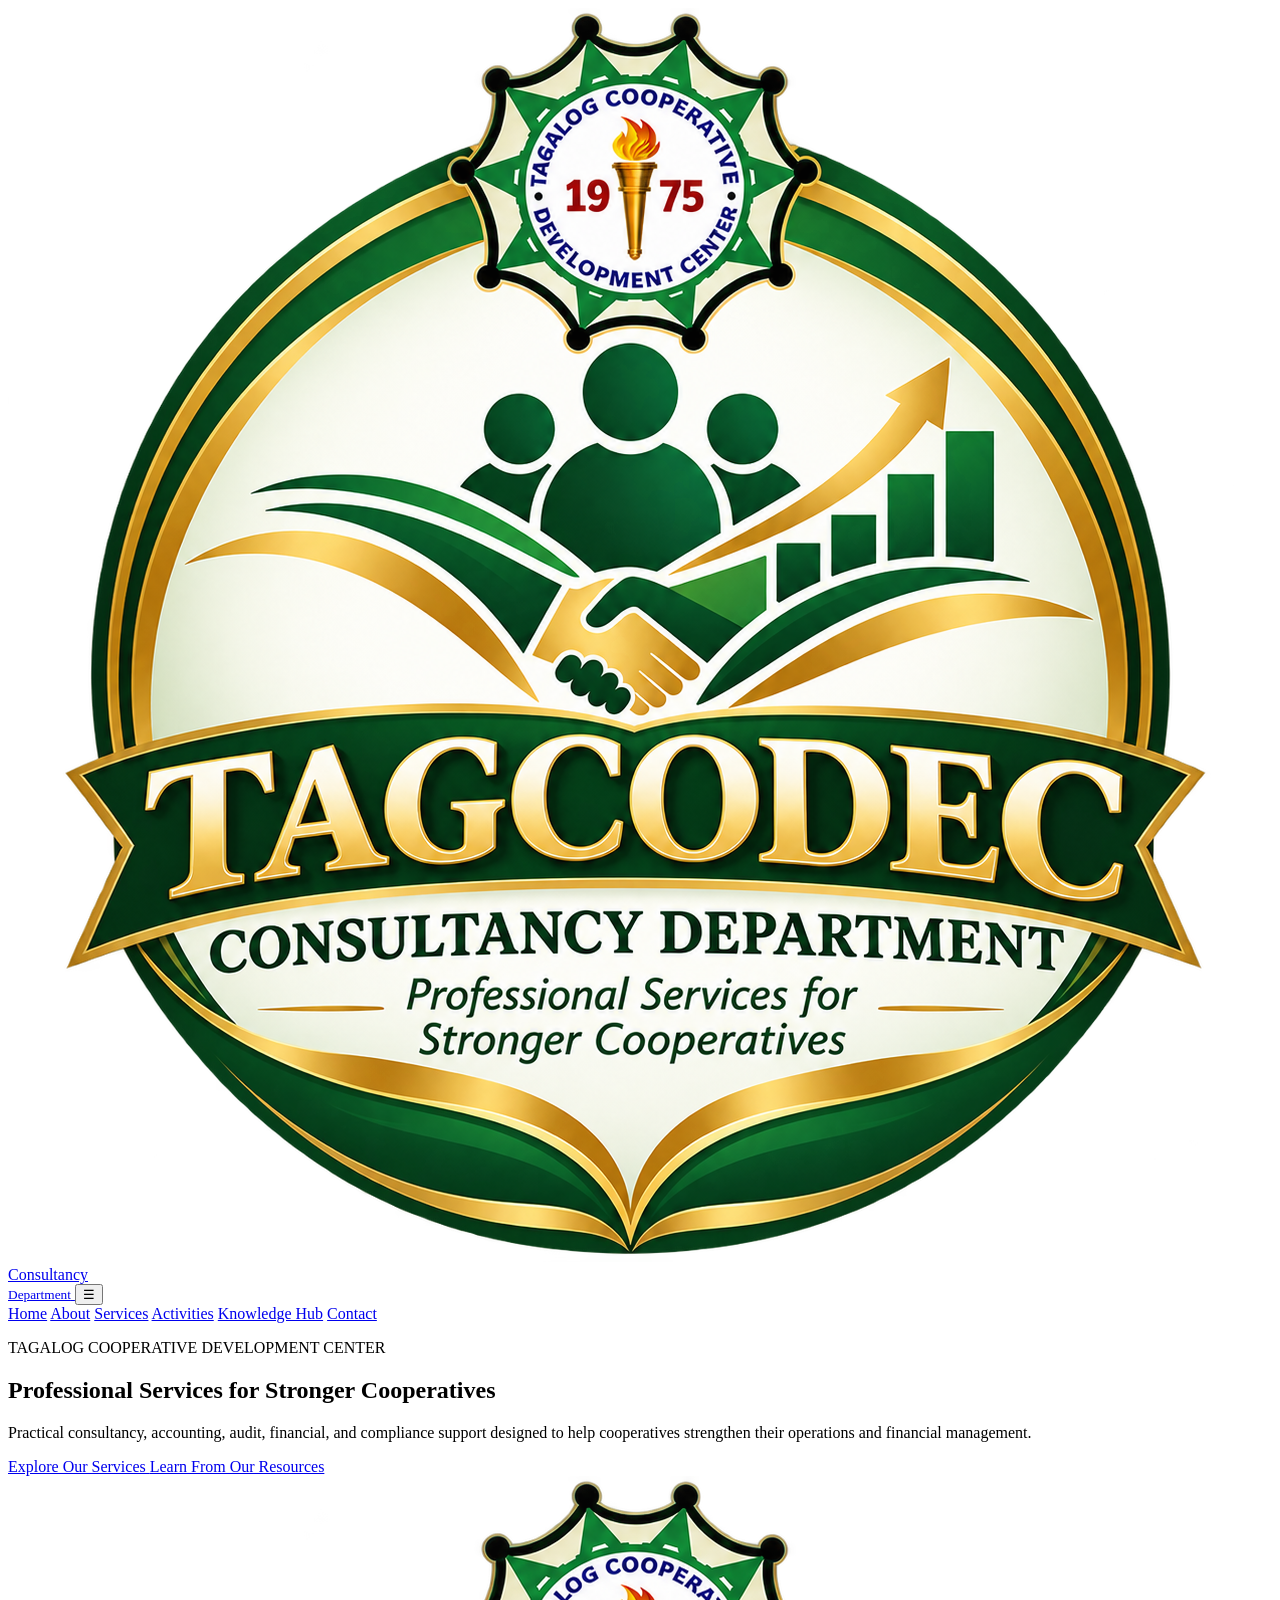
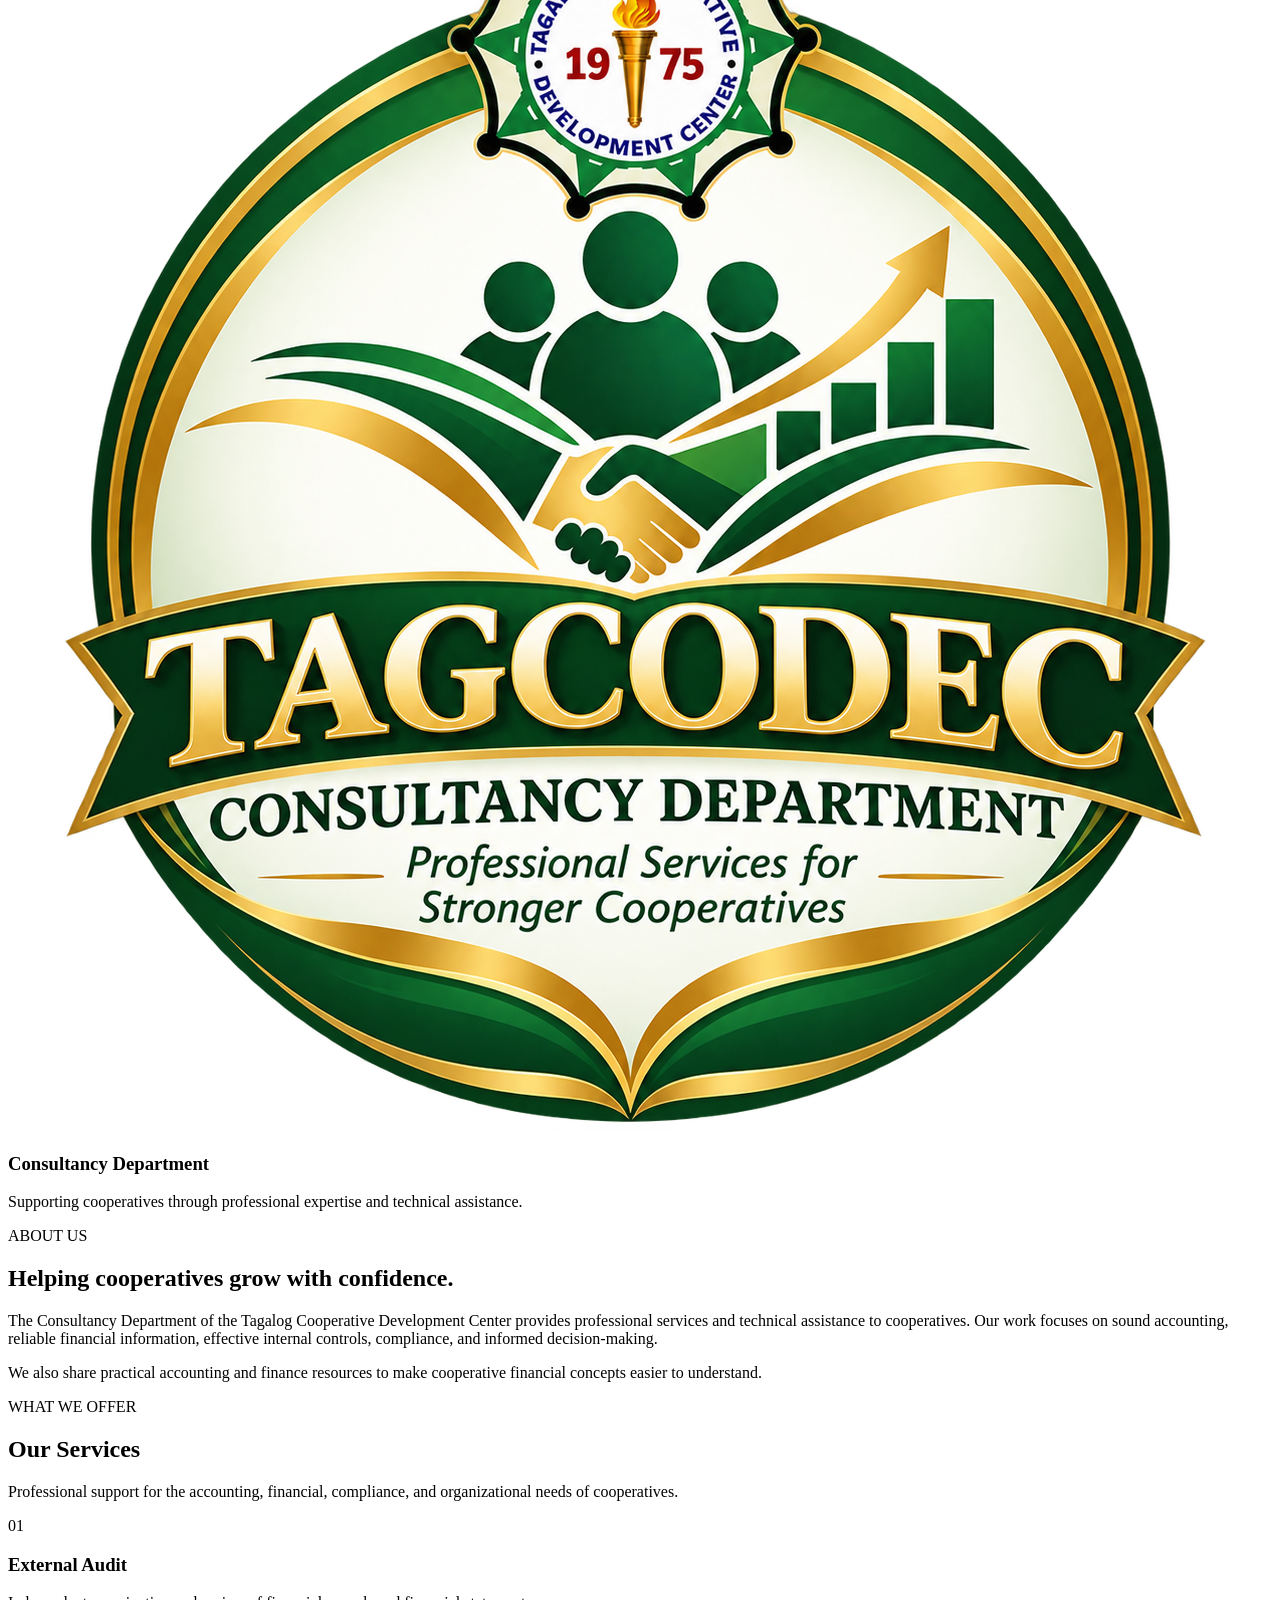
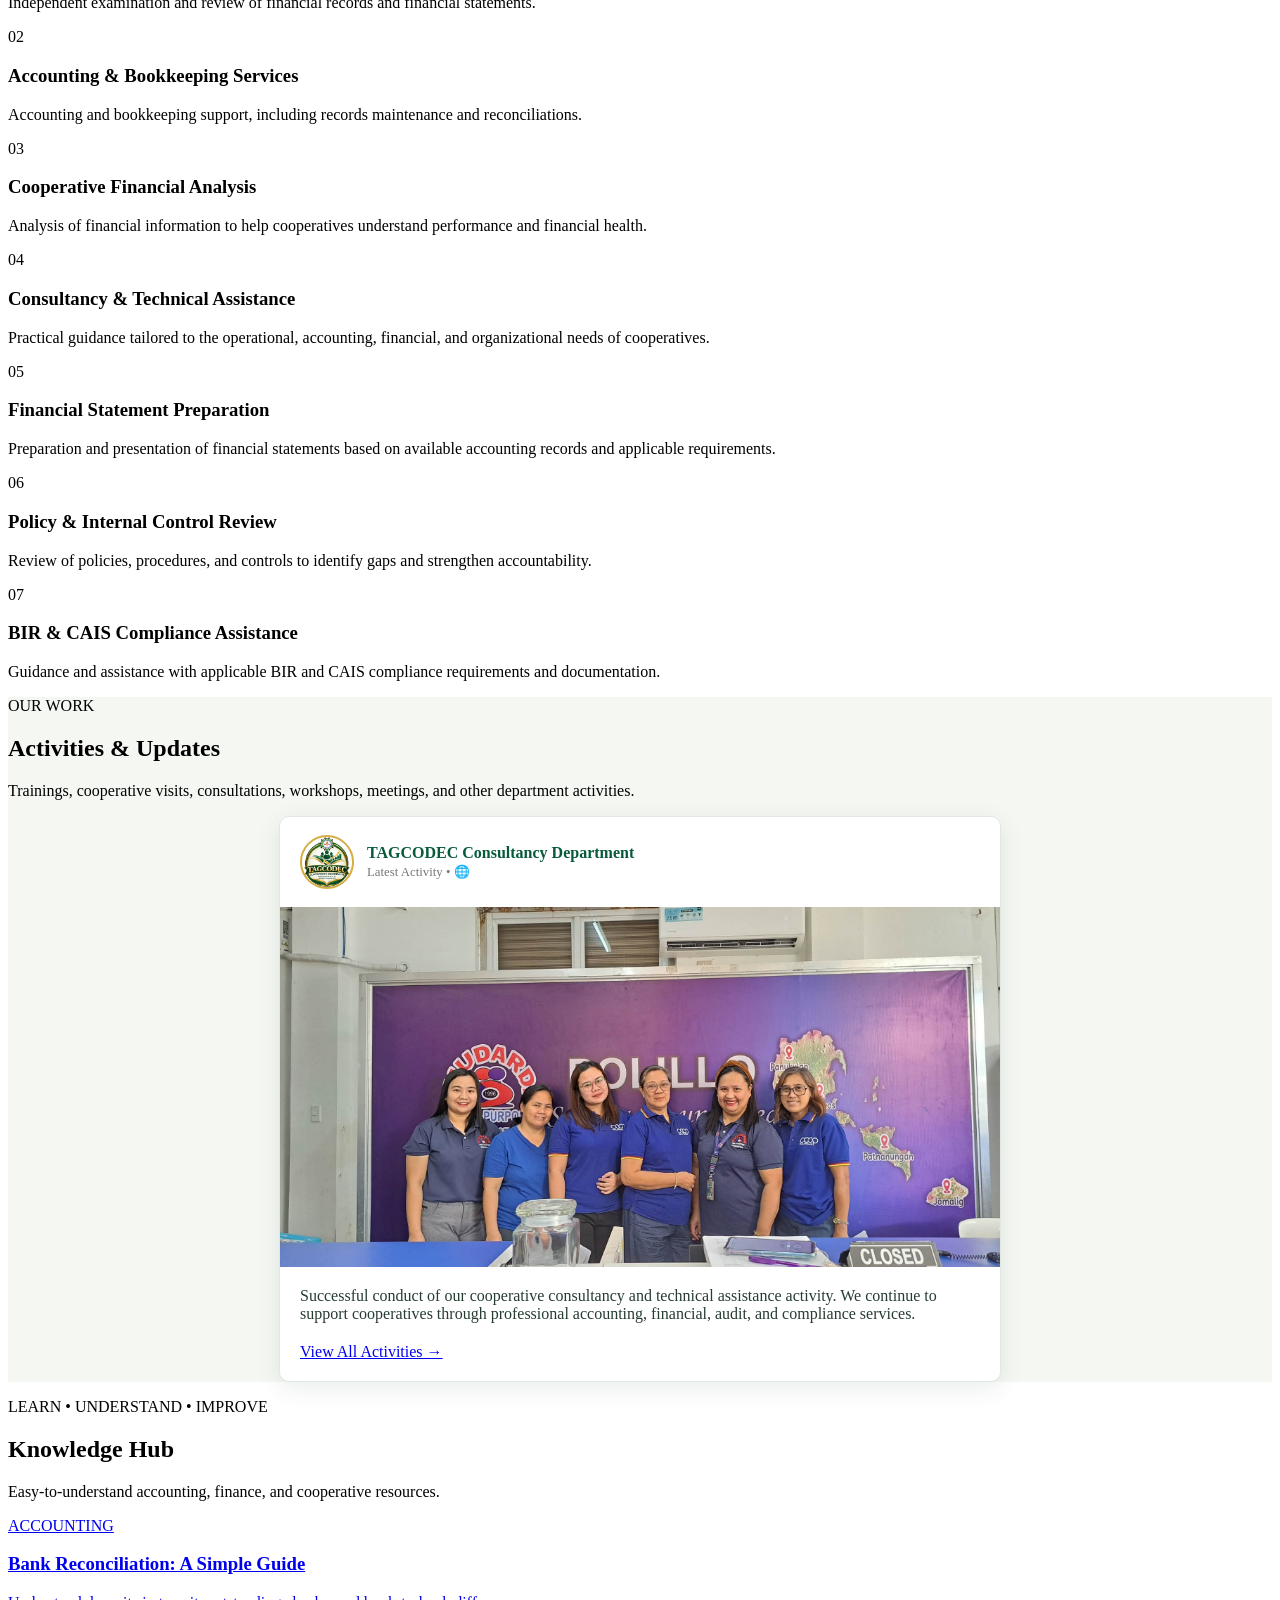
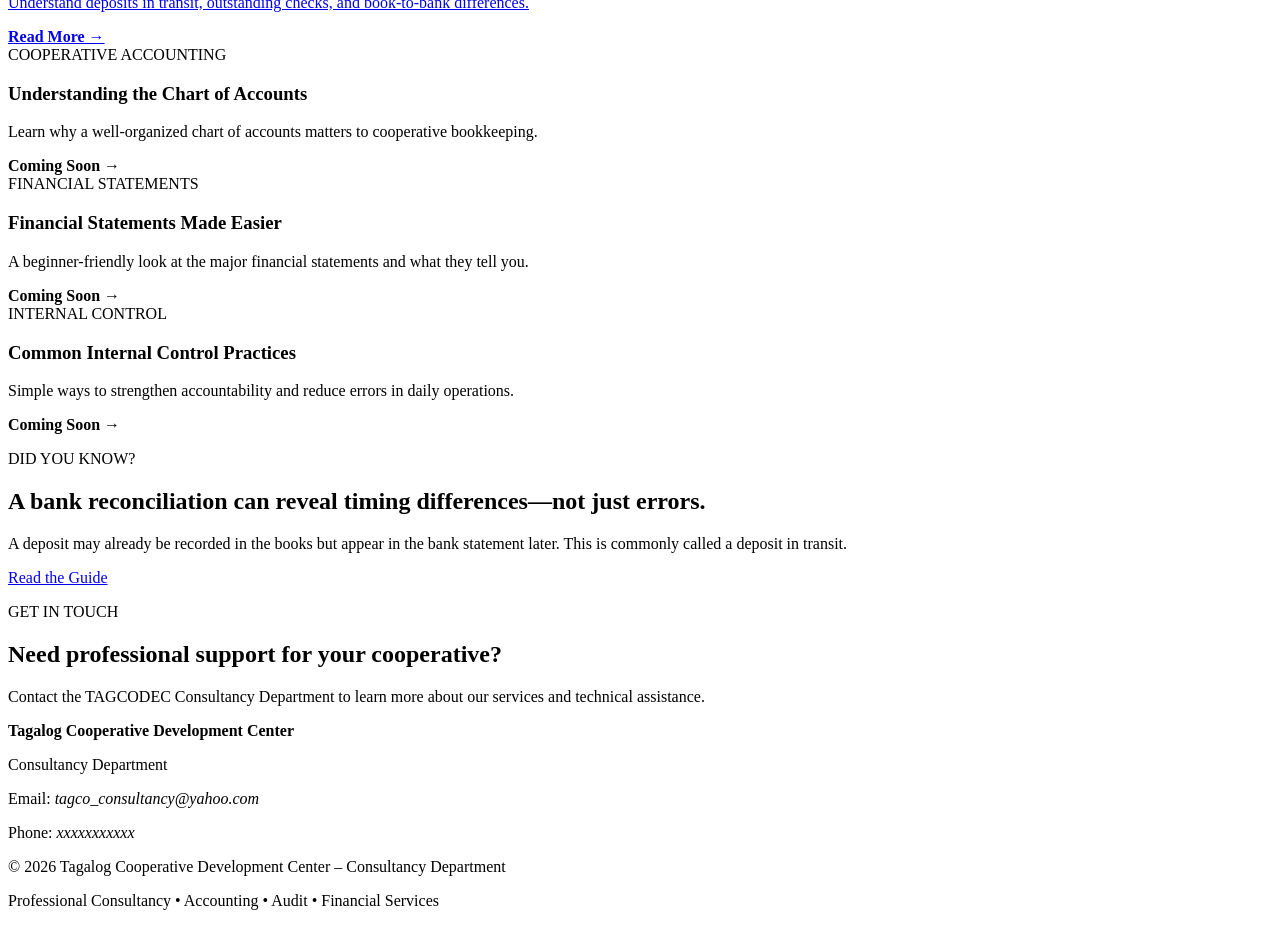
<file: index.html>
<!DOCTYPE html>
<html lang="en">

<head>

  <meta charset="UTF-8">

  <meta name="viewport" content="width=device-width, initial-scale=1.0">

  <meta
    name="description"
    content="TAGCODEC Consultancy Department provides external audit, accounting, bookkeeping, financial analysis, consultancy, financial statement preparation, internal control review, and BIR and CAIS compliance assistance for cooperatives."
  >

  <title>
    TAGCODEC Consultancy Department | Professional Services for Cooperatives
  </title>

  <link rel="stylesheet" href="style.css">

</head>


<body>


<!-- =========================
     HEADER
     ========================= -->

<header class="header">

  <div class="container nav">

    <a class="brand" href="#home">

      <span class="brand-logo">
        <img src="images/tagcodec-consultancy-logo.png">
      </span>

      <span>
        Consultancy<br>
        <small>Department</small>
      </span>

    </a>


    <button
      class="menu-toggle"
      aria-label="Toggle menu"
    >
      ☰
    </button>


    <nav id="nav-menu">

      <a href="#home">Home</a>

      <a href="#about">About</a>

      <a href="#services">Services</a>

      <a href="activities.html">Activities</a>

      <a href="#knowledge">Knowledge Hub</a>

      <a href="#contact">Contact</a>

    </nav>

  </div>

</header>



<main>


<!-- =========================
     HERO
     ========================= -->

<section id="home" class="hero">

  <div class="container hero-grid">

    <div>

      <p class="eyebrow">
        TAGALOG COOPERATIVE DEVELOPMENT CENTER
      </p>

      <h1>
        Professional Services for
        <span>Stronger Cooperatives</span>
      </h1>

      <p class="lead">
        Practical consultancy, accounting, audit, financial,
        and compliance support designed to help cooperatives
        strengthen their operations and financial management.
      </p>


      <div class="buttons">

        <a
          class="btn primary"
          href="#services"
        >
          Explore Our Services
        </a>

        <a
          class="btn outline"
          href="#knowledge"
        >
          Learn From Our Resources
        </a>

      </div>

    </div>


    <div class="hero-card">

      <img
        class="hero-logo"
        src="images/tagcodec-consultancy-logo.png"
      >

      <h3>
        Consultancy Department
      </h3>

      <p>
        Supporting cooperatives through professional
        expertise and technical assistance.
      </p>

    </div>

  </div>

</section>



<!-- =========================
     ABOUT
     ========================= -->

<section id="about" class="section">

  <div class="container two-col">

    <div>

      <p class="eyebrow">
        ABOUT US
      </p>

      <h2>
        Helping cooperatives grow with confidence.
      </h2>

    </div>


    <div>

      <p>
        The Consultancy Department of the Tagalog Cooperative
        Development Center provides professional services and
        technical assistance to cooperatives. Our work focuses
        on sound accounting, reliable financial information,
        effective internal controls, compliance, and informed
        decision-making.
      </p>

      <p>
        We also share practical accounting and finance resources
        to make cooperative financial concepts easier to understand.
      </p>

    </div>

  </div>

</section>



<!-- =========================
     SERVICES
     ========================= -->

<section id="services" class="section light">

  <div class="container">


    <div class="section-heading">

      <p class="eyebrow">
        WHAT WE OFFER
      </p>

      <h2>
        Our Services
      </h2>

      <p>
        Professional support for the accounting, financial,
        compliance, and organizational needs of cooperatives.
      </p>

    </div>



    <div class="cards">


      <article class="card">

        <div class="icon">01</div>

        <h3>
          External Audit
        </h3>

        <p>
          Independent examination and review of financial
          records and financial statements.
        </p>

      </article>



      <article class="card">

        <div class="icon">02</div>

        <h3>
          Accounting &amp; Bookkeeping Services
        </h3>

        <p>
          Accounting and bookkeeping support, including
          records maintenance and reconciliations.
        </p>

      </article>



      <article class="card">

        <div class="icon">03</div>

        <h3>
          Cooperative Financial Analysis
        </h3>

        <p>
          Analysis of financial information to help
          cooperatives understand performance and
          financial health.
        </p>

      </article>



      <article class="card">

        <div class="icon">04</div>

        <h3>
          Consultancy &amp; Technical Assistance
        </h3>

        <p>
          Practical guidance tailored to the operational,
          accounting, financial, and organizational needs
          of cooperatives.
        </p>

      </article>



      <article class="card">

        <div class="icon">05</div>

        <h3>
          Financial Statement Preparation
        </h3>

        <p>
          Preparation and presentation of financial
          statements based on available accounting
          records and applicable requirements.
        </p>

      </article>



      <article class="card">

        <div class="icon">06</div>

        <h3>
          Policy &amp; Internal Control Review
        </h3>

        <p>
          Review of policies, procedures, and controls
          to identify gaps and strengthen accountability.
        </p>

      </article>



      <article class="card">

        <div class="icon">07</div>

        <h3>
          BIR &amp; CAIS Compliance Assistance
        </h3>

        <p>
          Guidance and assistance with applicable BIR
          and CAIS compliance requirements and documentation.
        </p>

      </article>


    </div>

  </div>

</section>



<!-- =========================
     ACTIVITIES PREVIEW
     ========================= -->

<section id="activities" class="section activities-preview">

  <div class="container">


    <div class="section-heading">

      <p class="eyebrow">
        OUR WORK
      </p>

      <h2>
        Activities &amp; Updates
      </h2>

      <p>
        Trainings, cooperative visits, consultations,
        workshops, meetings, and other department activities.
      </p>

    </div>



    <div class="preview-activity">


      <div class="preview-header">

        <div class="preview-avatar">

          <img
            src="images/tagcodec-consultancy-logo.png"
          >

        </div>


        <div>

          <h3>
            TAGCODEC Consultancy Department
          </h3>

          <p>
            Latest Activity • 🌐
          </p>

        </div>

      </div>



      <div class="preview-photo">

        <img src="images/activity1.jpg">

      </div>



      <div class="preview-content">

        <p>
          Successful conduct of our cooperative consultancy
          and technical assistance activity. We continue to
          support cooperatives through professional accounting,
          financial, audit, and compliance services.
        </p>


        <a
          class="btn primary"
          href="activities.html"
        >
          View All Activities →
        </a>

      </div>


    </div>

  </div>

</section>



<!-- =========================
     KNOWLEDGE HUB
     ========================= -->

<section id="knowledge" class="section dark">

  <div class="container">


    <div class="section-heading">

      <p class="eyebrow">
        LEARN • UNDERSTAND • IMPROVE
      </p>

      <h2>
        Knowledge Hub
      </h2>

      <p>
        Easy-to-understand accounting, finance,
        and cooperative resources.
      </p>

    </div>



    <div class="article-grid">


      <a
        class="article"
        href="articles/bank-reconciliation.html"
      >

        <span>
          ACCOUNTING
        </span>

        <h3>
          Bank Reconciliation: A Simple Guide
        </h3>

        <p>
          Understand deposits in transit, outstanding
          checks, and book-to-bank differences.
        </p>

        <b>
          Read More →
        </b>

      </a>



      <div class="article">

        <span>
          COOPERATIVE ACCOUNTING
        </span>

        <h3>
          Understanding the Chart of Accounts
        </h3>

        <p>
          Learn why a well-organized chart of accounts
          matters to cooperative bookkeeping.
        </p>

        <b>
          Coming Soon →
        </b>

      </div>



      <div class="article">

        <span>
          FINANCIAL STATEMENTS
        </span>

        <h3>
          Financial Statements Made Easier
        </h3>

        <p>
          A beginner-friendly look at the major
          financial statements and what they tell you.
        </p>

        <b>
          Coming Soon →
        </b>

      </div>



      <div class="article">

        <span>
          INTERNAL CONTROL
        </span>

        <h3>
          Common Internal Control Practices
        </h3>

        <p>
          Simple ways to strengthen accountability
          and reduce errors in daily operations.
        </p>

        <b>
          Coming Soon →
        </b>

      </div>


    </div>

  </div>

</section>



<!-- =========================
     DID YOU KNOW
     ========================= -->

<section class="tip">

  <div class="container tip-inner">


    <div>

      <p class="eyebrow">
        DID YOU KNOW?
      </p>

      <h2>
        A bank reconciliation can reveal timing
        differences—not just errors.
      </h2>

      <p>
        A deposit may already be recorded in the books
        but appear in the bank statement later. This is
        commonly called a deposit in transit.
      </p>

    </div>


    <a
      class="btn primary"
      href="articles/bank-reconciliation.html"
    >
      Read the Guide
    </a>


  </div>

</section>



<!-- =========================
     CONTACT
     ========================= -->

<section id="contact" class="section contact">

  <div class="container contact-box">


    <div>

      <p class="eyebrow">
        GET IN TOUCH
      </p>

      <h2>
        Need professional support for your cooperative?
      </h2>

      <p>
        Contact the TAGCODEC Consultancy Department
        to learn more about our services and
        technical assistance.
      </p>

    </div>



    <div class="contact-details">

      <p>
        <strong>
          Tagalog Cooperative Development Center
        </strong>
      </p>

      <p>
        Consultancy Department
      </p>

      <p>
        Email:
        <em>
          tagco_consultancy@yahoo.com
        </em>
      </p>

      <p>
        Phone:
        <em>
          xxxxxxxxxxx
        </em>
      </p>

    </div>


  </div>

</section>


</main>



<!-- =========================
     FOOTER
     ========================= -->

<footer>

  <div class="container">

    <p>
      © 2026 Tagalog Cooperative Development Center –
      Consultancy Department
    </p>

    <p>
      Professional Consultancy • Accounting • Audit •
      Financial Services
    </p>

  </div>

</footer>



<script src="script.js"></script>

</body>

</html>
</file>
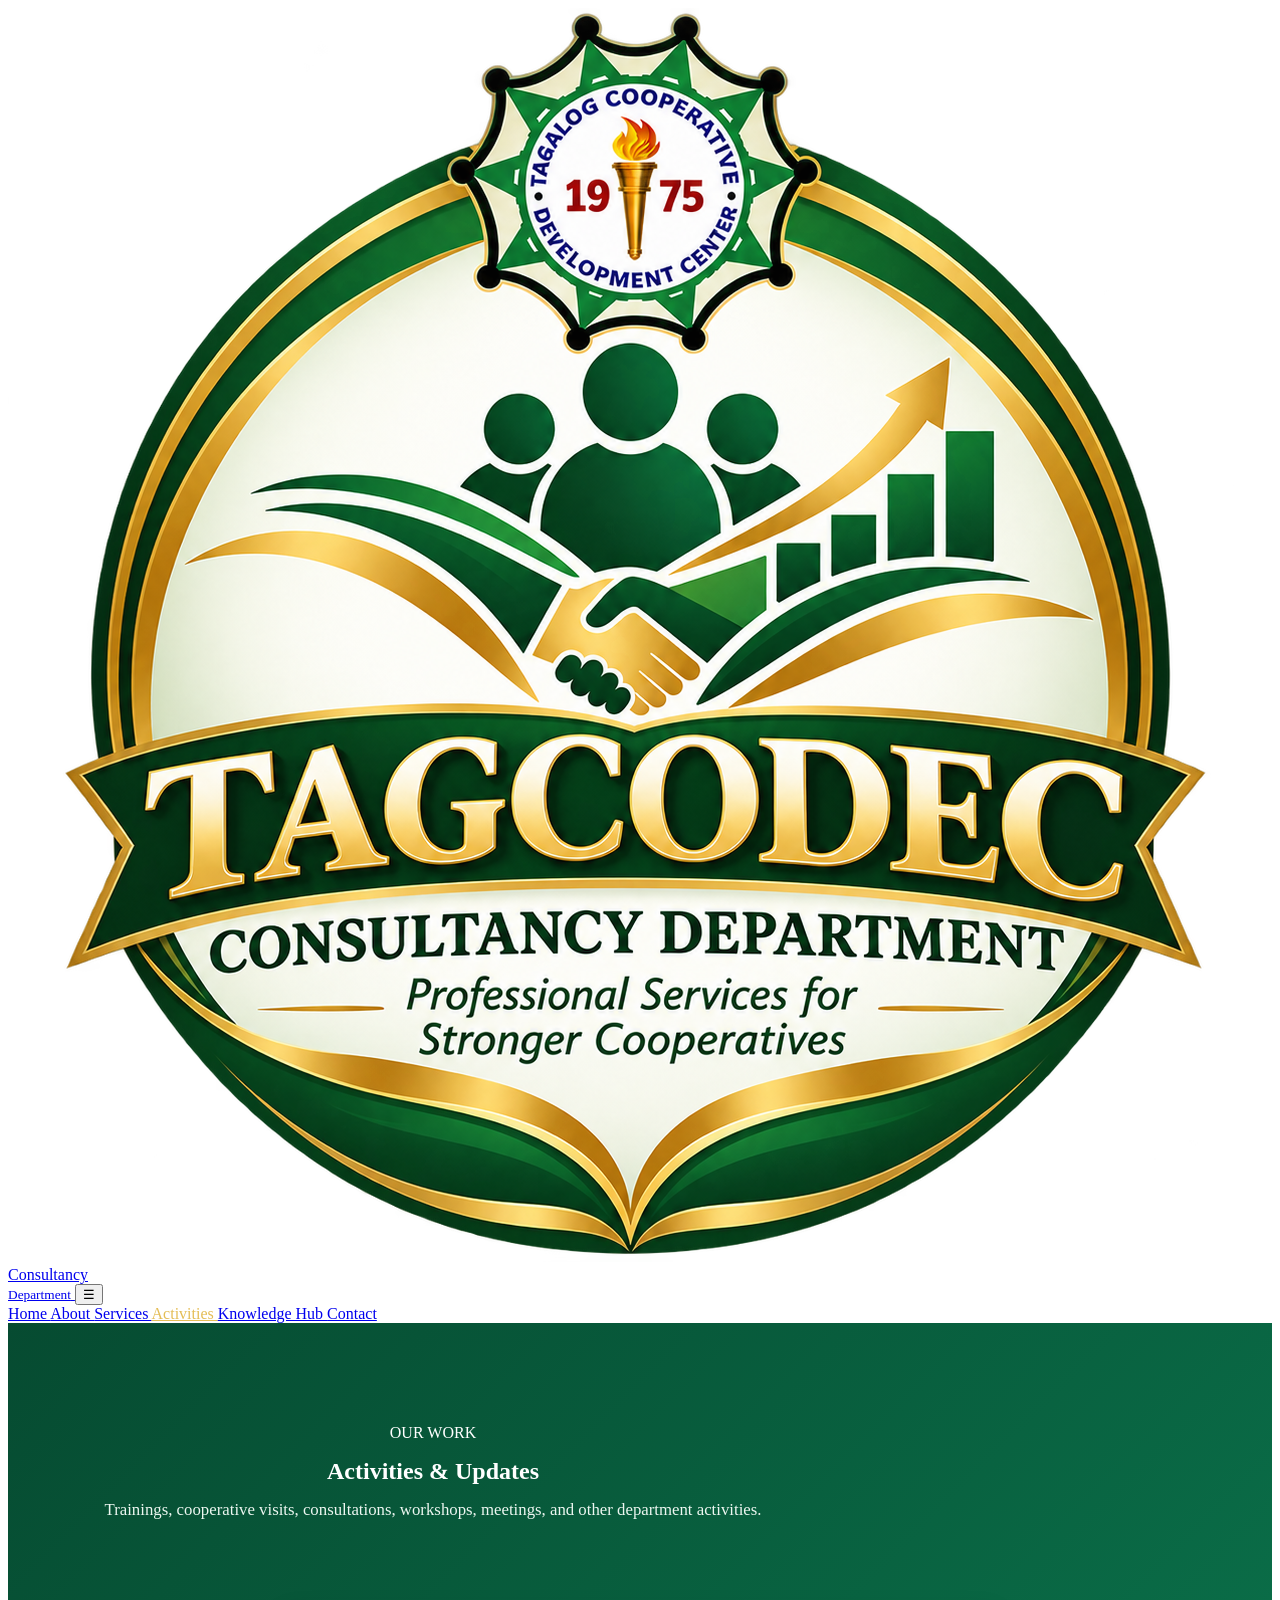
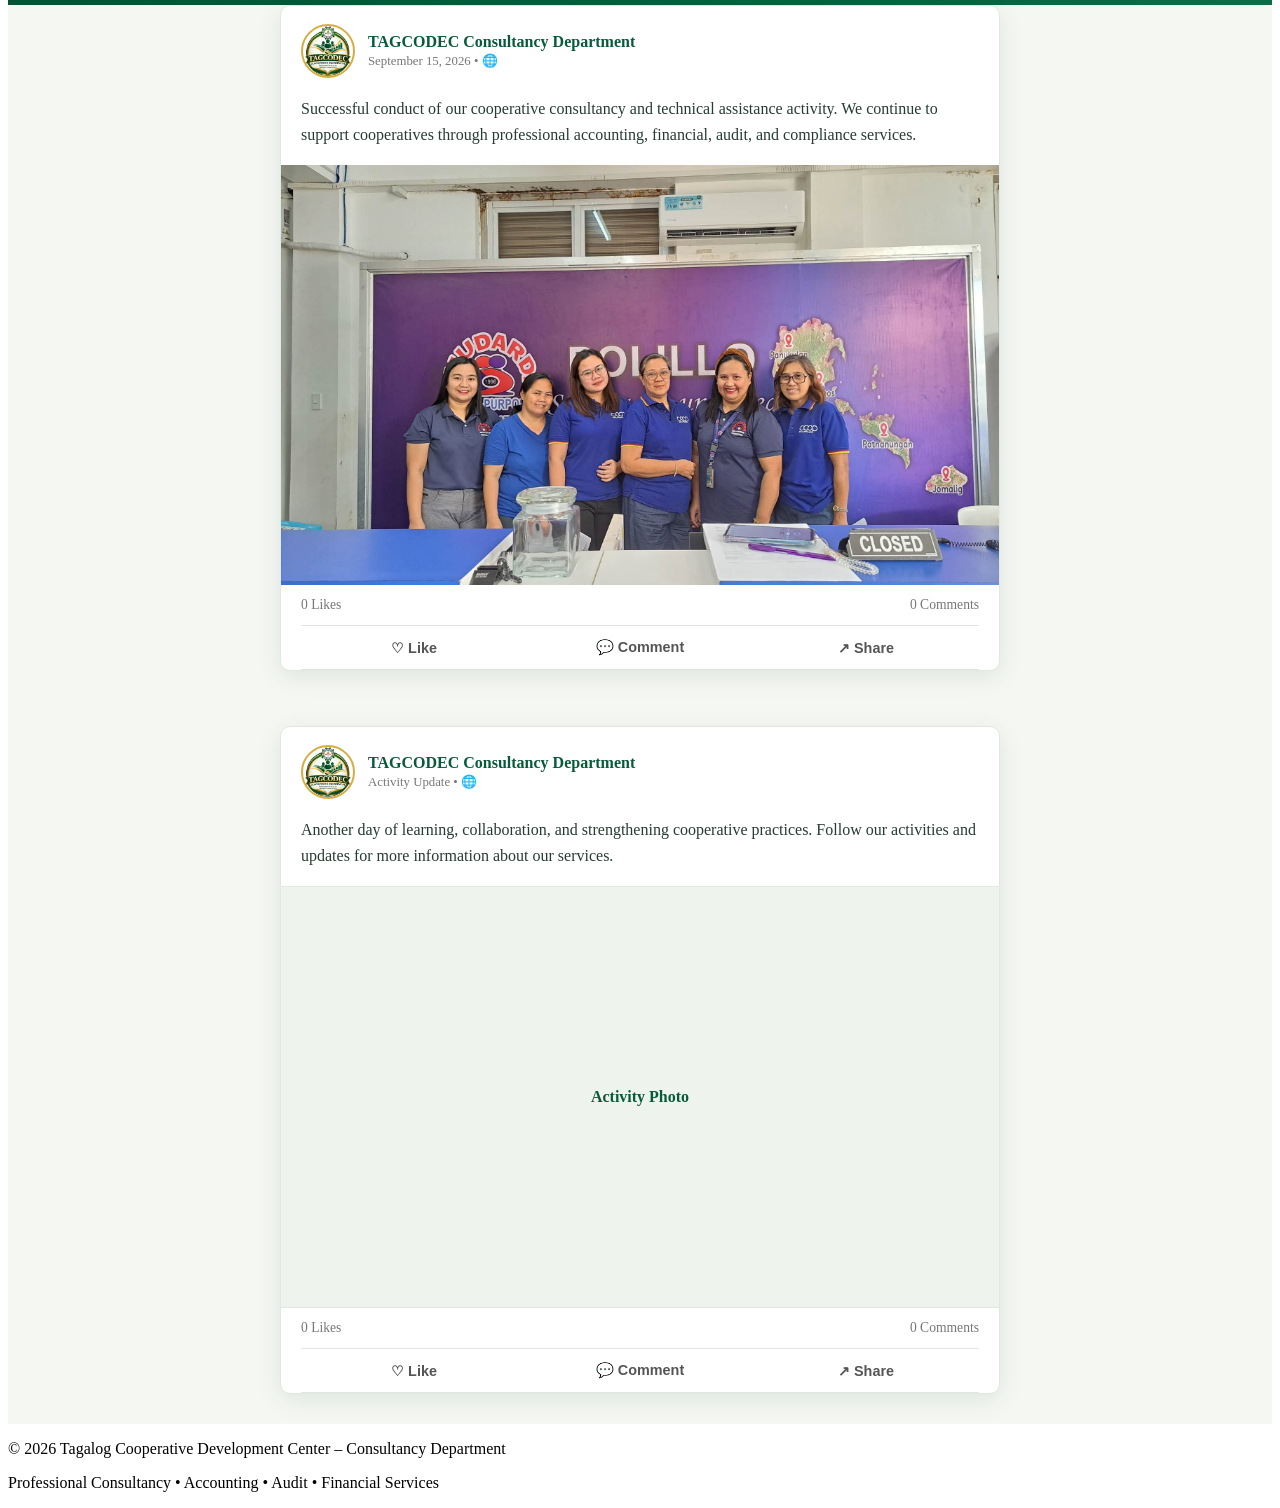
<file: activities.html>
<!DOCTYPE html>
<html lang="en">

<head>

  <meta charset="UTF-8">

  <meta name="viewport" content="width=device-width, initial-scale=1.0">

  <meta
    name="description"
    content="Activities and updates of the TAGCODEC Consultancy Department."
  >

  <title>
    Activities | TAGCODEC Consultancy Department
  </title>

  <link rel="stylesheet" href="style.css">

</head>


<body>


<header class="header">

  <div class="container nav">

    <a class="brand" href="index.html">

      <span class="brand-logo">

        <img src="images/tagcodec-consultancy-logo.png">

      </span>

      <span>
        Consultancy<br>
        <small>Department</small>
      </span>

    </a>


    <button
      class="menu-toggle"
      aria-label="Toggle menu"
    >
      ☰
    </button>


    <nav id="nav-menu">

      <a href="index.html#home">
        Home
      </a>

      <a href="index.html#about">
        About
      </a>

      <a href="index.html#services">
        Services
      </a>

      <a
        href="activities.html"
        class="active"
      >
        Activities
      </a>

      <a href="index.html#knowledge">
        Knowledge Hub
      </a>

      <a href="index.html#contact">
        Contact
      </a>

    </nav>

  </div>

</header>



<main>


<!-- PAGE INTRO -->

<section class="activity-page-header">

  <div class="container">

    <p class="eyebrow">
      OUR WORK
    </p>

    <h1>
      Activities &amp; Updates
    </h1>

    <p>
      Trainings, cooperative visits, consultations,
      workshops, meetings, and other department activities.
    </p>

  </div>

</section>



<!-- ACTIVITY FEED -->

<section class="section activities-feed-section">

  <div class="container">

    <div class="activity-feed">


      <!-- POST 1 -->

      <article class="activity-post">


        <div class="activity-header">

          <div class="activity-avatar">

            <img
              src="images/tagcodec-consultancy-logo.png"
            >

          </div>


          <div>

            <h3>
              TAGCODEC Consultancy Department
            </h3>

            <p>
              September 15, 2026 • 🌐
            </p>

          </div>

        </div>



        <div class="activity-caption">

          <p>
            Successful conduct of our cooperative
            consultancy and technical assistance activity.

            We continue to support cooperatives through
            professional accounting, financial, audit,
            and compliance services.
          </p>

        </div>



        <div class="activity-photo">

          <img src="images/activity1.jpg">

        </div>



        <div class="activity-stats">

          <span class="like-count">
            0 Likes
          </span>

          <span class="comment-count">
            0 Comments
          </span>

        </div>



        <div class="activity-actions">

          <button class="like-button">
            ♡ <span>Like</span>
          </button>

          <button class="comment-button">
            💬 <span>Comment</span>
          </button>

          <button class="share-button">
            ↗ <span>Share</span>
          </button>

        </div>



        <div class="comment-area">

          <div class="comment-input-row">

            <input
              type="text"
              class="comment-input"
              placeholder="Write a comment..."
            >

            <button class="comment-submit">
              Post
            </button>

          </div>


          <div class="comments-list"></div>

        </div>


      </article>



      <!-- POST 2 -->

      <article class="activity-post">


        <div class="activity-header">

          <div class="activity-avatar">

            <img
              src="images/tagcodec-consultancy-logo.png"
            >

          </div>


          <div>

            <h3>
              TAGCODEC Consultancy Department
            </h3>

            <p>
              Activity Update • 🌐
            </p>

          </div>

        </div>



        <div class="activity-caption">

          <p>
            Another day of learning, collaboration,
            and strengthening cooperative practices.

            Follow our activities and updates for more
            information about our services.
          </p>

        </div>



        <div class="activity-photo empty-photo">

          <span>
            Activity Photo
          </span>

        </div>



        <div class="activity-stats">

          <span class="like-count">
            0 Likes
          </span>

          <span class="comment-count">
            0 Comments
          </span>

        </div>



        <div class="activity-actions">

          <button class="like-button">
            ♡ <span>Like</span>
          </button>

          <button class="comment-button">
            💬 <span>Comment</span>
          </button>

          <button class="share-button">
            ↗ <span>Share</span>
          </button>

        </div>



        <div class="comment-area">

          <div class="comment-input-row">

            <input
              type="text"
              class="comment-input"
              placeholder="Write a comment..."
            >

            <button class="comment-submit">
              Post
            </button>

          </div>


          <div class="comments-list"></div>

        </div>


      </article>


    </div>

  </div>

</section>


</main>



<footer>

  <div class="container">

    <p>
      © 2026 Tagalog Cooperative Development Center –
      Consultancy Department
    </p>

    <p>
      Professional Consultancy • Accounting • Audit •
      Financial Services
    </p>

  </div>

</footer>


<script src="script.js"></script>

</body>

</html>
</file>
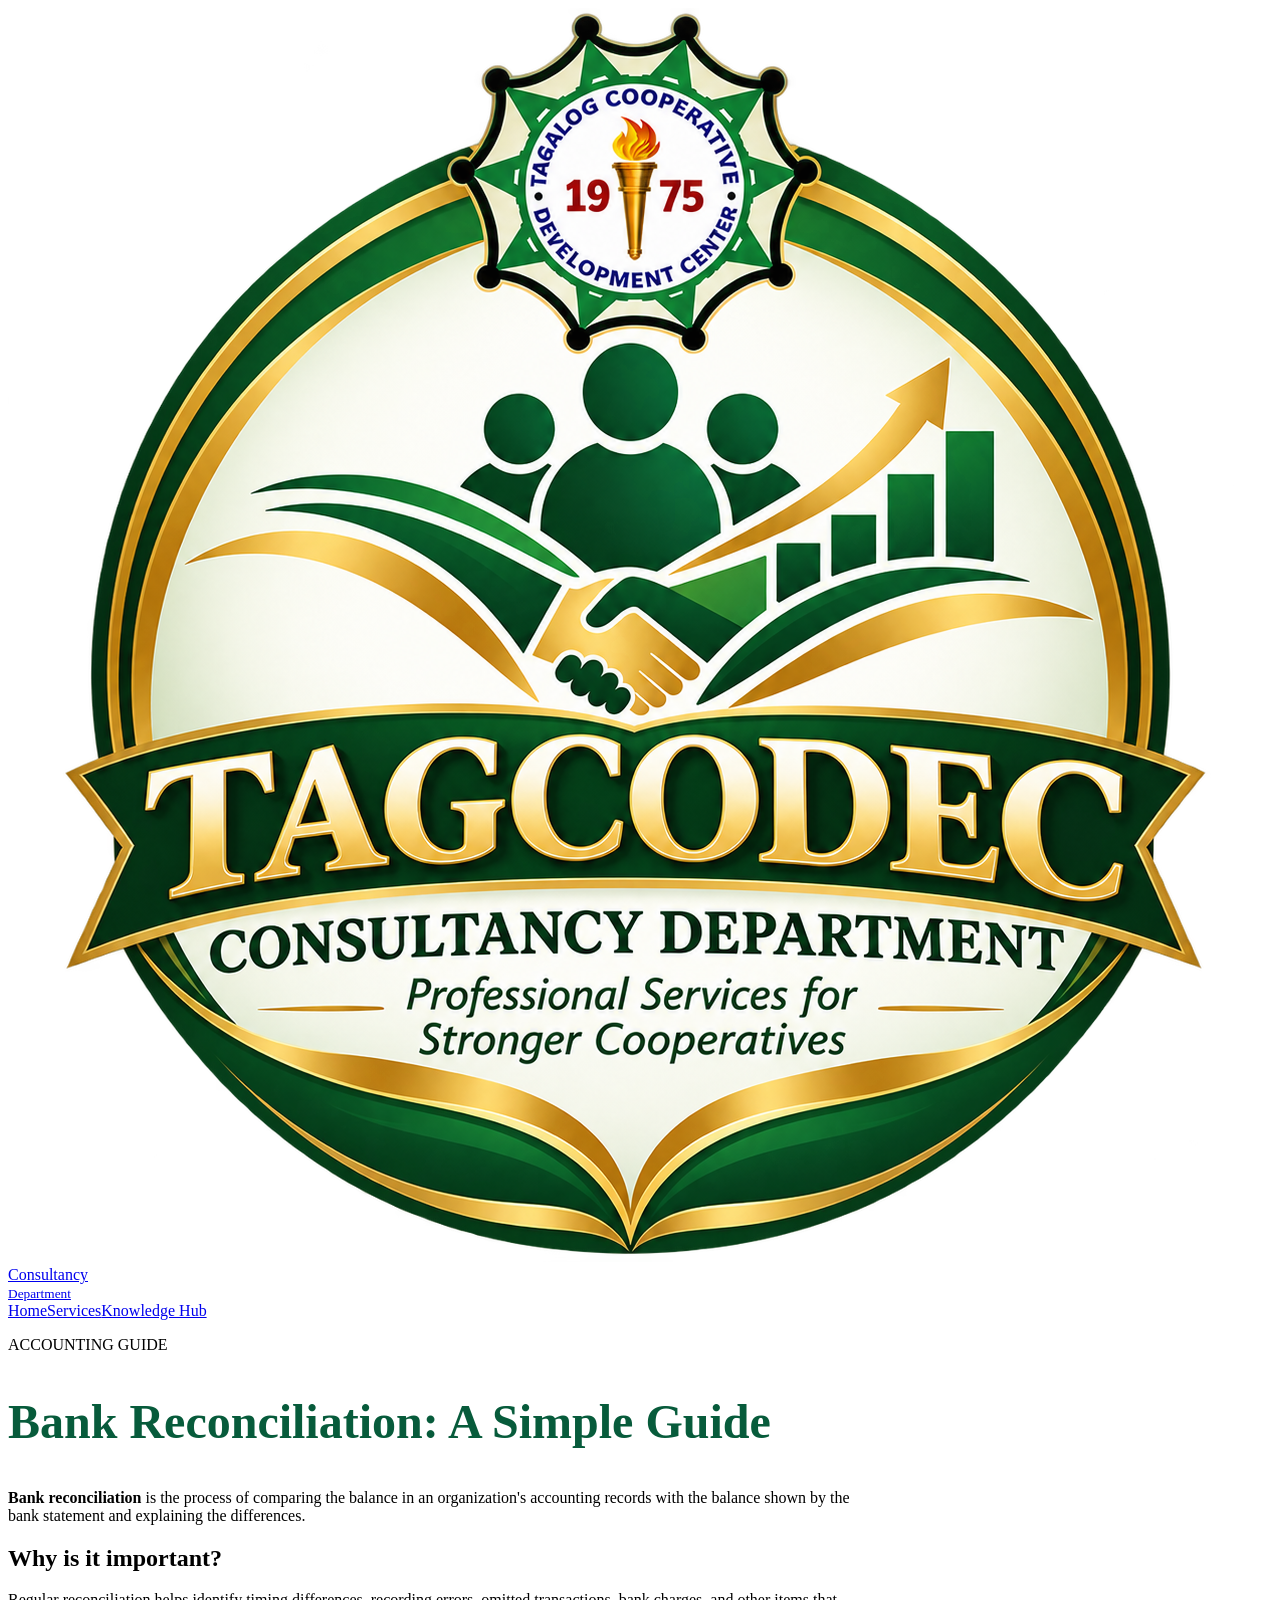
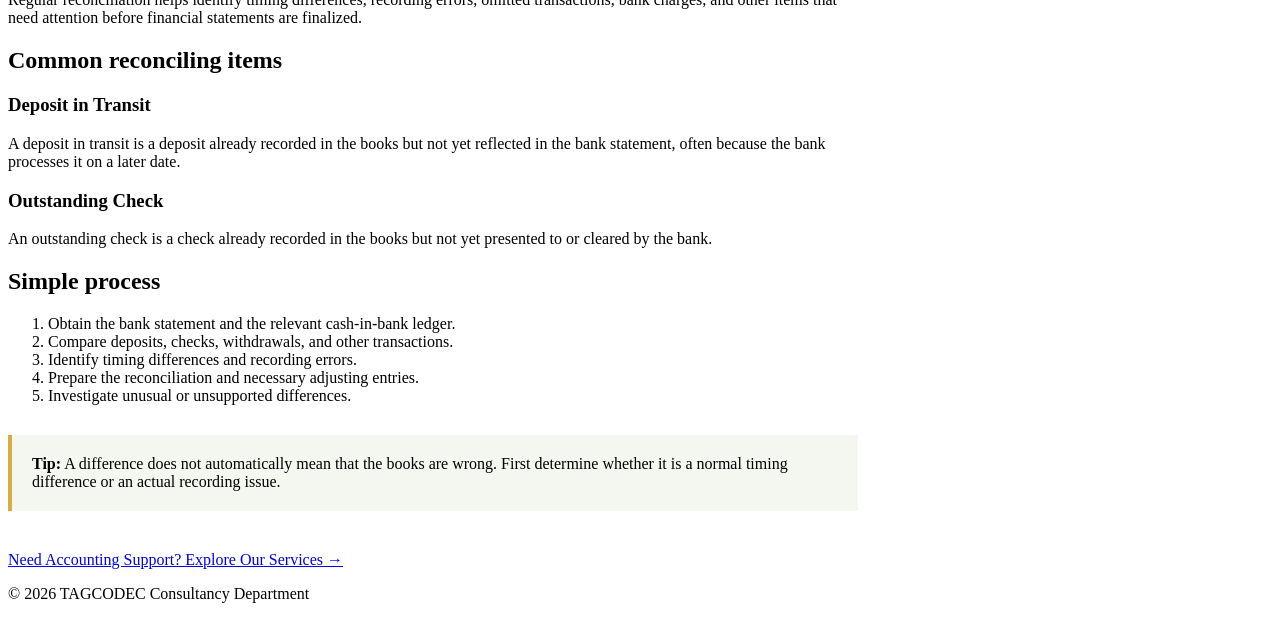
<file: articles/bank-reconciliation.html>
<!DOCTYPE html>
<html lang="en"><head><meta charset="UTF-8"><meta name="viewport" content="width=device-width,initial-scale=1.0"><meta name="description" content="A simple guide to bank reconciliation, deposits in transit, and outstanding checks for cooperatives."><title>Bank Reconciliation: A Simple Guide | TAGCODEC Consultancy</title><link rel="stylesheet" href="../style.css"></head>
<body><header class="header"><div class="container nav"><a class="brand" href="../index.html"><span class="brand-logo"><img src="../images/tagcodec-consultancy-logo.png" alt="TAGCODEC Consultancy Department logo"></span><span>Consultancy<br><small>Department</small></span></a><nav><a href="../index.html">Home</a><a href="../index.html#services">Services</a><a href="../index.html#knowledge">Knowledge Hub</a></nav></div></header>
<main><section class="section"><div class="container" style="max-width:850px"><p class="eyebrow">ACCOUNTING GUIDE</p><h1 style="color:#075b3b;font-size:3rem">Bank Reconciliation: A Simple Guide</h1><p><strong>Bank reconciliation</strong> is the process of comparing the balance in an organization's accounting records with the balance shown by the bank statement and explaining the differences.</p><h2>Why is it important?</h2><p>Regular reconciliation helps identify timing differences, recording errors, omitted transactions, bank charges, and other items that need attention before financial statements are finalized.</p><h2>Common reconciling items</h2><h3>Deposit in Transit</h3><p>A deposit in transit is a deposit already recorded in the books but not yet reflected in the bank statement, often because the bank processes it on a later date.</p><h3>Outstanding Check</h3><p>An outstanding check is a check already recorded in the books but not yet presented to or cleared by the bank.</p><h2>Simple process</h2><ol><li>Obtain the bank statement and the relevant cash-in-bank ledger.</li><li>Compare deposits, checks, withdrawals, and other transactions.</li><li>Identify timing differences and recording errors.</li><li>Prepare the reconciliation and necessary adjusting entries.</li><li>Investigate unusual or unsupported differences.</li></ol><div style="background:#f3f7f0;border-left:4px solid #d6ad43;padding:20px;margin-top:30px"><strong>Tip:</strong> A difference does not automatically mean that the books are wrong. First determine whether it is a normal timing difference or an actual recording issue.</div><p style="margin-top:40px"><a class="btn primary" href="../index.html#services">Need Accounting Support? Explore Our Services →</a></p></div></section></main><footer><div class="container"><p>© 2026 TAGCODEC Consultancy Department</p></div></footer></body></html>
</file>
<file: style.css>
/* =========================
   ACTIVITIES SOCIAL FEED
   ========================= */

.activities-section {
  background: #f5f7f3;
}

.activity-feed {
  max-width: 720px;
  margin: 0 auto;
  display: flex;
  flex-direction: column;
  gap: 25px;
}

.activity-post {
  background: white;
  border-radius: 10px;
  box-shadow: 0 5px 20px #173d2b18;
  overflow: hidden;
  border: 1px solid #e1e8e2;
}

.activity-header {
  display: flex;
  align-items: center;
  gap: 13px;
  padding: 18px 20px 12px;
}

.activity-avatar {
  width: 48px;
  height: 48px;
  border-radius: 50%;
  overflow: hidden;
  border: 2px solid #d6ad43;
  flex-shrink: 0;
  background: white;
}

.activity-avatar img {
  width: 100%;
  height: 100%;
  object-fit: contain;
  display: block;
}

.activity-header h3 {
  margin: 0;
  color: #075b3b;
  font-size: 1rem;
}

.activity-header p {
  margin: 2px 0 0;
  color: #777;
  font-size: .8rem;
}

.activity-caption {
  padding: 0 20px 18px;
}

.activity-caption p {
  margin: 0;
  color: #263c31;
  line-height: 1.6;
}

.activity-photo {
  width: 100%;
  height: 400px;
  overflow: hidden;
  background: #eef4ed;
}

.activity-photo img {
  width: 100%;
  height: 100%;
  object-fit: cover;
  display: block;
}

.empty-photo {
  display: flex;
  align-items: center;
  justify-content: center;
  color: #075b3b;
  font-weight: 700;
  border-top: 1px solid #e0e8e1;
  border-bottom: 1px solid #e0e8e1;
}

.activity-stats {
  display: flex;
  justify-content: space-between;
  padding: 10px 20px;
  color: #68736d;
  font-size: .85rem;
}

.activity-actions {
  display: grid;
  grid-template-columns: repeat(3, 1fr);
  border-top: 1px solid #e5e9e6;
  border-bottom: 1px solid #e5e9e6;
  margin: 0 20px;
}

.activity-actions button {
  background: none;
  border: 0;
  padding: 13px 5px;
  cursor: pointer;
  color: #4e5d55;
  font-weight: 700;
  font-size: .9rem;
  transition: .2s;
}

.activity-actions button:hover {
  background: #f1f5f1;
  color: #075b3b;
}

.activity-actions button.liked {
  color: #075b3b;
}

.comment-area {
  display: none;
  padding: 15px 20px 20px;
}

.comment-area.show {
  display: block;
}

.comment-input-row {
  display: flex;
  gap: 8px;
}

.comment-input {
  flex: 1;
  border: 1px solid #cbd6ce;
  border-radius: 20px;
  padding: 10px 15px;
  outline: none;
  font-family: inherit;
}

.comment-input:focus {
  border-color: #075b3b;
}

.comment-submit {
  border: 0;
  background: #075b3b;
  color: white;
  border-radius: 20px;
  padding: 9px 16px;
  font-weight: 700;
  cursor: pointer;
}

.comment-submit:hover {
  background: #064b31;
}

.comments-list {
  margin-top: 12px;
}

.comment {
  background: #f1f4f1;
  border-radius: 10px;
  padding: 9px 13px;
  margin-top: 8px;
}

.comment strong {
  color: #075b3b;
  font-size: .85rem;
}

.comment p {
  margin: 2px 0 0;
  color: #39483f;
  font-size: .9rem;
  word-break: break-word;
}

.share-menu {
  position: relative;
  margin: 0 20px 15px;
  padding: 15px;
  background: #f3f6f2;
  border: 1px solid #dce5de;
  border-radius: 8px;
  display: grid;
  gap: 7px;
}

.share-title {
  font-weight: 800;
  color: #075b3b;
  margin-bottom: 4px;
}

.share-menu button {
  border: 0;
  background: white;
  padding: 10px;
  border-radius: 5px;
  cursor: pointer;
  text-align: left;
  font-weight: 600;
}

.share-menu button:hover {
  background: #e9f0ea;
  color: #075b3b;
}

@media(max-width:600px) {

  .activity-feed {
    width: 100%;
  }

  .activity-photo {
    height: 300px;
  }

  .activity-actions button {
    font-size: .82rem;
  }

  .activity-header {
    padding: 15px;
  }

  .activity-caption {
    padding: 0 15px 15px;
  }

  .activity-stats {
    padding: 9px 15px;
  }

  .activity-actions {
    margin: 0 15px;
  }

  .comment-area {
    padding: 12px 15px 15px;
  }

}
/* =========================================
   ACTIVITIES PAGE
   ========================================= */

.activity-page-header {
  background: linear-gradient(135deg, #064b31, #0a6c47);
  color: white;
  padding: 85px 0;
  text-align: center;
}

.activity-page-header .container {
  max-width: 850px;
}

.activity-page-header h1 {
  margin: 8px 0 15px;
}

.activity-page-header p:not(.eyebrow) {
  max-width: 700px;
  margin: auto;
  color: #edf7f1;
  font-size: 1.05rem;
}


/* =========================================
   ACTIVITY FEED
   ========================================= */

.activities-feed-section {
  background: #f5f7f3;
}

.activity-feed {
  width: min(720px, 100%);
  margin: 0 auto;
}

.activity-post {
  background: white;
  border-radius: 10px;
  overflow: hidden;
  margin-bottom: 30px;
  border: 1px solid #e1e8e2;
  box-shadow: 0 6px 25px #173d2b18;
}


/* HEADER */

.activity-header {
  display: flex;
  align-items: center;
  gap: 13px;
  padding: 18px 20px;
}

.activity-avatar {
  width: 50px;
  height: 50px;
  border-radius: 50%;
  overflow: hidden;
  border: 2px solid #d6ad43;
  background: white;
  flex-shrink: 0;
}

.activity-avatar img {
  width: 100%;
  height: 100%;
  object-fit: contain;
  display: block;
}

.activity-header h3 {
  margin: 0;
  color: #075b3b;
  font-size: 1rem;
}

.activity-header p {
  margin: 2px 0 0;
  color: #777;
  font-size: .8rem;
}


/* CAPTION */

.activity-caption {
  padding: 0 20px 18px;
}

.activity-caption p {
  margin: 0;
  color: #263c31;
}


/* PHOTO */

.activity-photo {
  width: 100%;
  height: 420px;
  overflow: hidden;
  background: #eef4ed;
}

.activity-photo img {
  width: 100%;
  height: 100%;
  object-fit: cover;
  display: block;
}

.empty-photo {
  display: flex;
  align-items: center;
  justify-content: center;
  color: #075b3b;
  font-weight: 800;
  font-size: 1rem;
}


/* STATS */

.activity-stats {
  display: flex;
  justify-content: space-between;
  padding: 12px 20px;
  color: #777;
  font-size: .85rem;
}


/* BUTTONS */

.activity-actions {
  display: grid;
  grid-template-columns: repeat(3, 1fr);
  border-top: 1px solid #e1e8e2;
  border-bottom: 1px solid #e1e8e2;
}

.activity-actions button {
  border: 0;
  background: white;
  padding: 13px;
  cursor: pointer;
  font-weight: 700;
  color: #555;
  font-size: .9rem;
}

.activity-actions button:hover {
  background: #f3f7f0;
  color: #075b3b;
}

.activity-actions .liked {
  color: #075b3b;
  background: #eef4ed;
}


/* COMMENTS */

.comment-area {
  display: none;
  padding: 15px 20px 20px;
  background: #fafbf9;
}

.comment-area.show {
  display: block;
}

.comment-input-row {
  display: flex;
  gap: 8px;
}

.comment-input {
  flex: 1;
  border: 1px solid #ccd8cf;
  border-radius: 20px;
  padding: 10px 15px;
  outline: none;
  font-family: inherit;
}

.comment-input:focus {
  border-color: #075b3b;
}

.comment-submit {
  border: 0;
  border-radius: 20px;
  padding: 9px 17px;
  background: #075b3b;
  color: white;
  font-weight: 700;
  cursor: pointer;
}

.comment-submit:hover {
  background: #064b31;
}

.comments-list {
  margin-top: 15px;
}

.comment-item {
  background: #eef4ed;
  border-radius: 8px;
  padding: 10px 13px;
  margin-top: 8px;
  color: #263c31;
  font-size: .9rem;
}


/* =========================================
   HOME ACTIVITIES PREVIEW
   ========================================= */

.activities-preview {
  background: #f5f7f3;
}

.preview-activity {
  width: min(720px, 100%);
  margin: 0 auto;
  background: white;
  border-radius: 10px;
  overflow: hidden;
  border: 1px solid #e1e8e2;
  box-shadow: 0 6px 25px #173d2b18;
}

.preview-header {
  display: flex;
  align-items: center;
  gap: 13px;
  padding: 18px 20px;
}

.preview-avatar {
  width: 50px;
  height: 50px;
  border-radius: 50%;
  overflow: hidden;
  border: 2px solid #d6ad43;
  background: white;
  flex-shrink: 0;
}

.preview-avatar img {
  width: 100%;
  height: 100%;
  object-fit: contain;
  display: block;
}

.preview-header h3 {
  margin: 0;
  color: #075b3b;
  font-size: 1rem;
}

.preview-header p {
  margin: 2px 0 0;
  color: #777;
  font-size: .8rem;
}

.preview-photo {
  width: 100%;
  height: 360px;
  overflow: hidden;
  background: #eef4ed;
}

.preview-photo img {
  width: 100%;
  height: 100%;
  object-fit: cover;
  display: block;
}

.preview-content {
  padding: 20px;
}

.preview-content p {
  margin: 0 0 20px;
  color: #263c31;
}


/* ACTIVE NAV */

nav a.active {
  color: #e4bd55;
}


/* =========================================
   MOBILE
   ========================================= */

@media(max-width:600px) {

  .activity-page-header {
    padding: 60px 0;
  }

  .activity-photo {
    height: 300px;
  }

  .preview-photo {
    height: 280px;
  }

  .activity-header {
    padding: 15px;
  }

  .activity-caption {
    padding: 0 15px 15px;
  }

  .activity-stats {
    padding: 10px 15px;
  }

  .comment-area {
    padding: 15px;
  }

}
</file>
